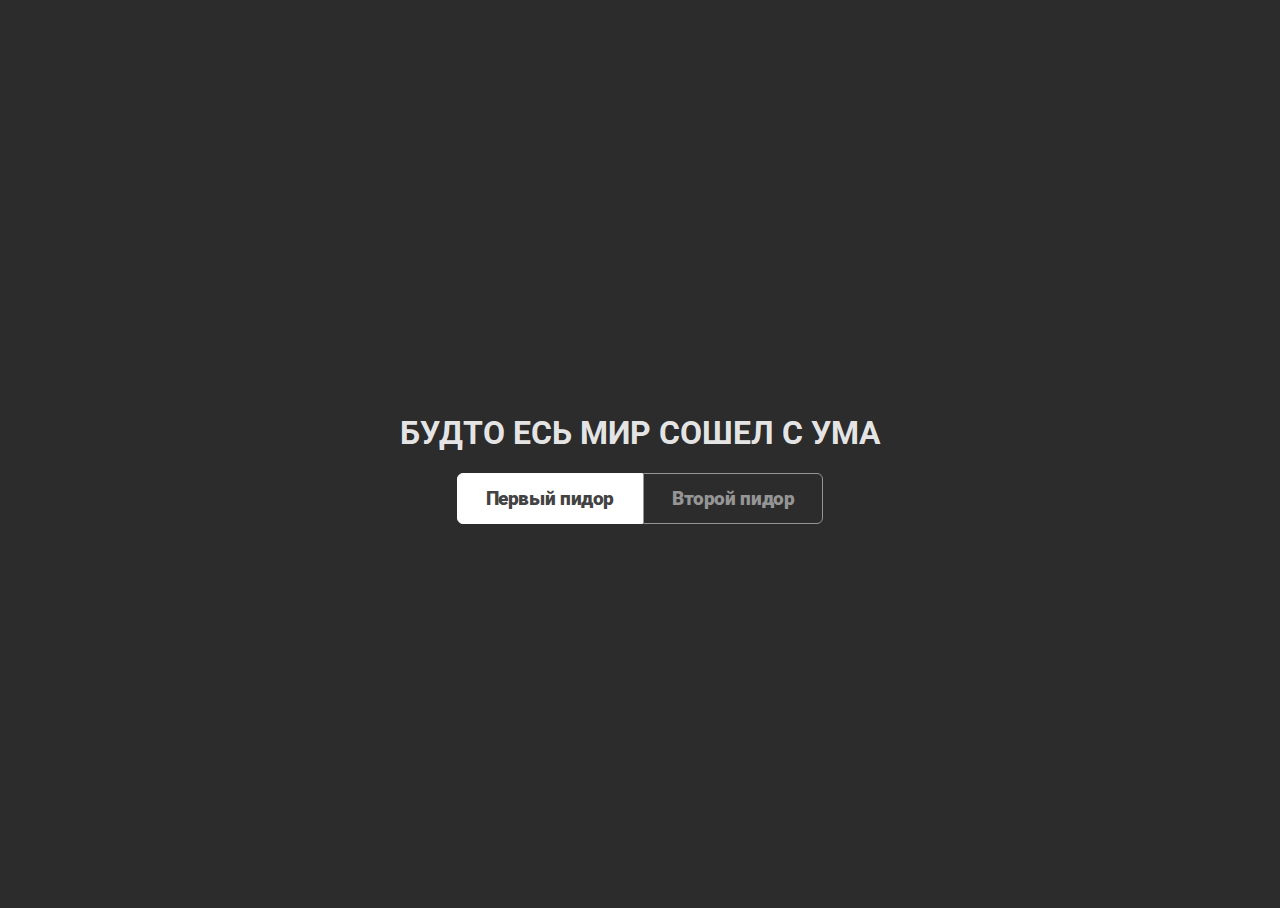
<file: index.html>
<!DOCTYPE html>
<html lang="en">
<head>
  <meta charset="UTF-8">
  <meta name="viewport" content="width=device-width, initial-scale=1.0">
  <meta http-equiv="X-UA-Compatible" content="ie=edge">
  <link rel="stylesheet" href="./index.css" type="text/css" media="screen">
  <link href="https://fonts.googleapis.com/css?family=Roboto&display=swap" rel="stylesheet">
  <title>Switcher</title>
</head>
  <body>

    <h1 class="h1">Будто есь мир сошел с ума</h1>

    <div class="switcher">
      <label name="radio" for="radio_btn_one" class="radio_btn">
        <input name="input" class="radio_btn__input" id="radio_btn_one" type="radio" value="radio_value_one" checked>
        <div class="radio_btn__label first">
          <span class="radio_btn__text">Первый пидор</span>
        </div>
      </label>

      <label name="radio" value="radio_value_two" for="radio_btn_two" class="radio_btn">
        <input name="input" class="radio_btn__input" id="radio_btn_two" type="radio" value="radio_value_one">
        <div class="radio_btn__label last">
          <span class="radio_btn__text">Второй пидор</span>
        </div>
      </label>

      <!-- <label name="radio" value="radio_value_two" for="radio_btn_three" class="radio_btn">
        <input name="input" class="radio_btn__input" id="radio_btn_three" type="radio" value="radio_value_one">
        <div class="radio_btn__label">
          <span class="radio_btn__text">Second</span>
        </div>
      </label> -->
    </div>

  </body>
</html>
</file>
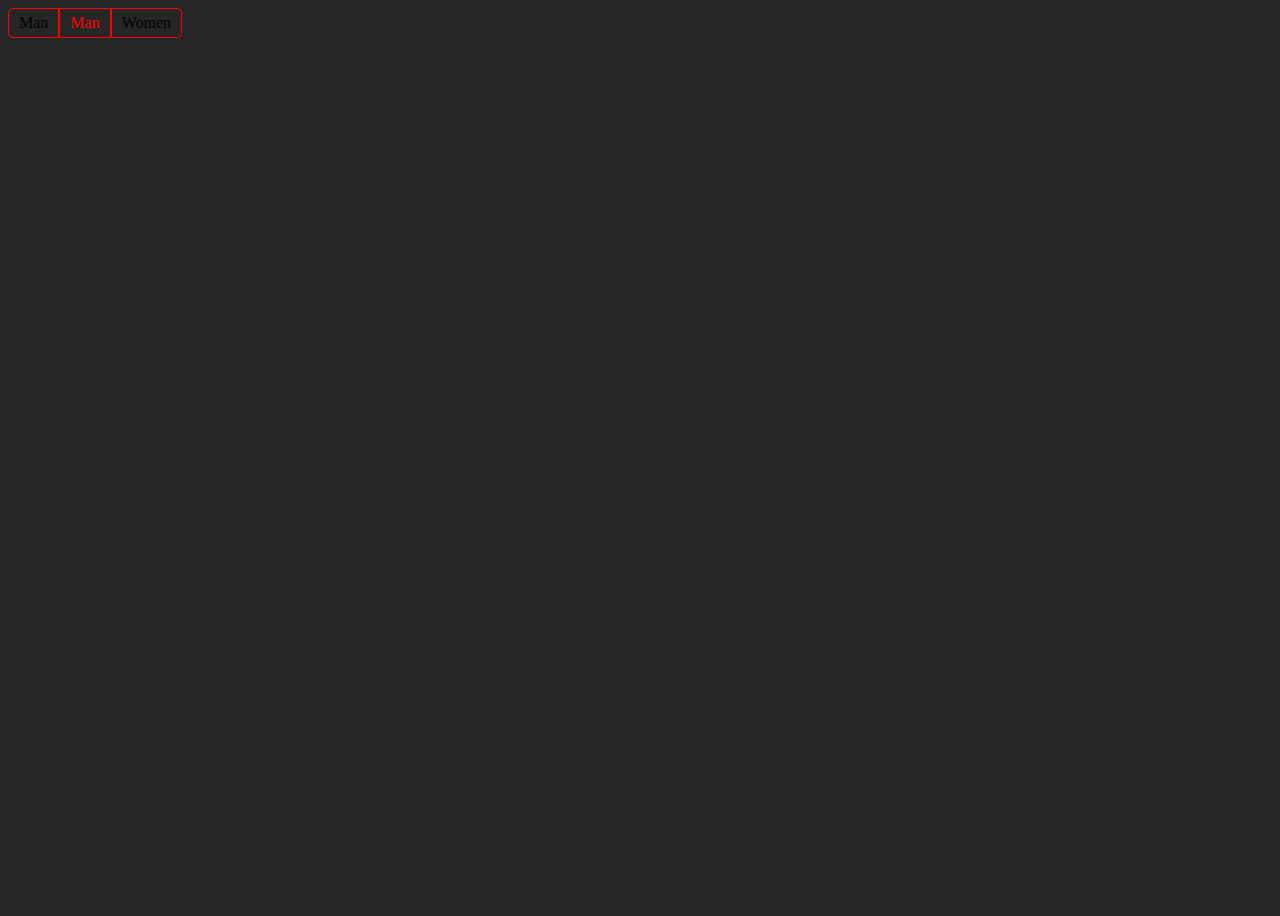
<file: switch.html>
<!DOCTYPE html>
<html lang="ru">
  <head>
    <meta charset="UTF-8">
    <title>switch</title>
    <link rel="stylesheet" href="switch.css" type="text/css" media="screen">
  </head>
  <body>
    <div class="background">
      <div class="switcher">
        <label for="label_one" name="label_one" velue="label_one_velue" class="switcher_label">
          <input type="radio" value="input_one" id="label_one" name="input_one_qwe" class="switcher_input" checked>
          <div class="switcher_wrapper first">
            <span class="switcher_text">Man</span>
          </div>
        </label>

        <label for="label_three" name="label_one" velue="label_one_velue" class="switcher_label">
          <input type="radio" value="input_one" id="label_three" name="input_one_qwe" class="switcher_input" checked>
          <div class="switcher_wrapper">
            <span class="switcher_text">Man</span>
          </div>
        </label>

        <label for="label_two" class="switcher_label">
          <input type="radio" value="input_one" id="label_two" name="input_one_qwe" class="switcher_input">
          <div class="switcher_wrapper last">
            <span class="switcher_text">Women</span>
          </div>
        </label>
      </div>
    </div>

  </body>
</html>
</file>
<file: index.css>
:root {
  --active-color: #fff;
  --background-color: #2C2C2C;
  --unactive-text-color: #959595;
  --unactive-background-color: #434343;
}

html {
  height: 100%;
}

body {
  font-family: 'Roboto', sans-serif;
  background: var(--background-color);
  display: flex;
  flex-direction: column;
  justify-content: center;
  align-content: center;
  align-items: center;
  height: 100%;
}

.switcher {
  display: inline-flex;
}

.radio_btn__input {
  -webkit-appearance: none;
  appearance: none;
  position: absolute;
}

.radio_btn__label {
  display: block;
  background: var(--background-color);
  color: var(--unactive-text-color);
  border: 1px solid var(--unactive-text-color);
  font-size: 19px;
  letter-spacing: -0.02em;
  padding: 13px 28px;
  font-weight: 900;
  transition: 0.5s;
  cursor: pointer;
}

.first {
  border-top-left-radius: 6px;
  border-bottom-left-radius: 6px;
}

.last {
  border-top-right-radius: 6px;
  border-bottom-right-radius: 6px;
}

.radio_btn__input:checked + .radio_btn__label {
  background: var(--active-color);
  color: var(--unactive-background-color);
  border-color: var(--active-color);
}

.radio_btn__input:checked + .radio_btn__label:hover {
  transition: 0.4s;
  box-shadow: 0px 0px 20px 1px rgba(255, 255, 255, 0.2);
}

.radio_btn__label:hover {
  background: var(--unactive-background-color);
}


.h1 {
  text-transform: uppercase;
  color: rgba(255, 255, 255, 0.9)
}
</file>
<file: switch.css>
body{
    background-color: #262626;
    height: 100vh;
}
.switcher{
    display: inline-flex;
}

.switcher_input{
    position: absolute;
    -webkit-appearance: none;
    appearance: none;

}

.switcher_wrapper{
    border: 1px solid red;
    padding:5px 10px;
}

.first {
border-radius: 5px 0 0 5px;
}

.last {
    border-radius: 0 5px 5px 0;
}

.switcher_input:checked + .switcher_wrapper {
    color: red
}
</file>
